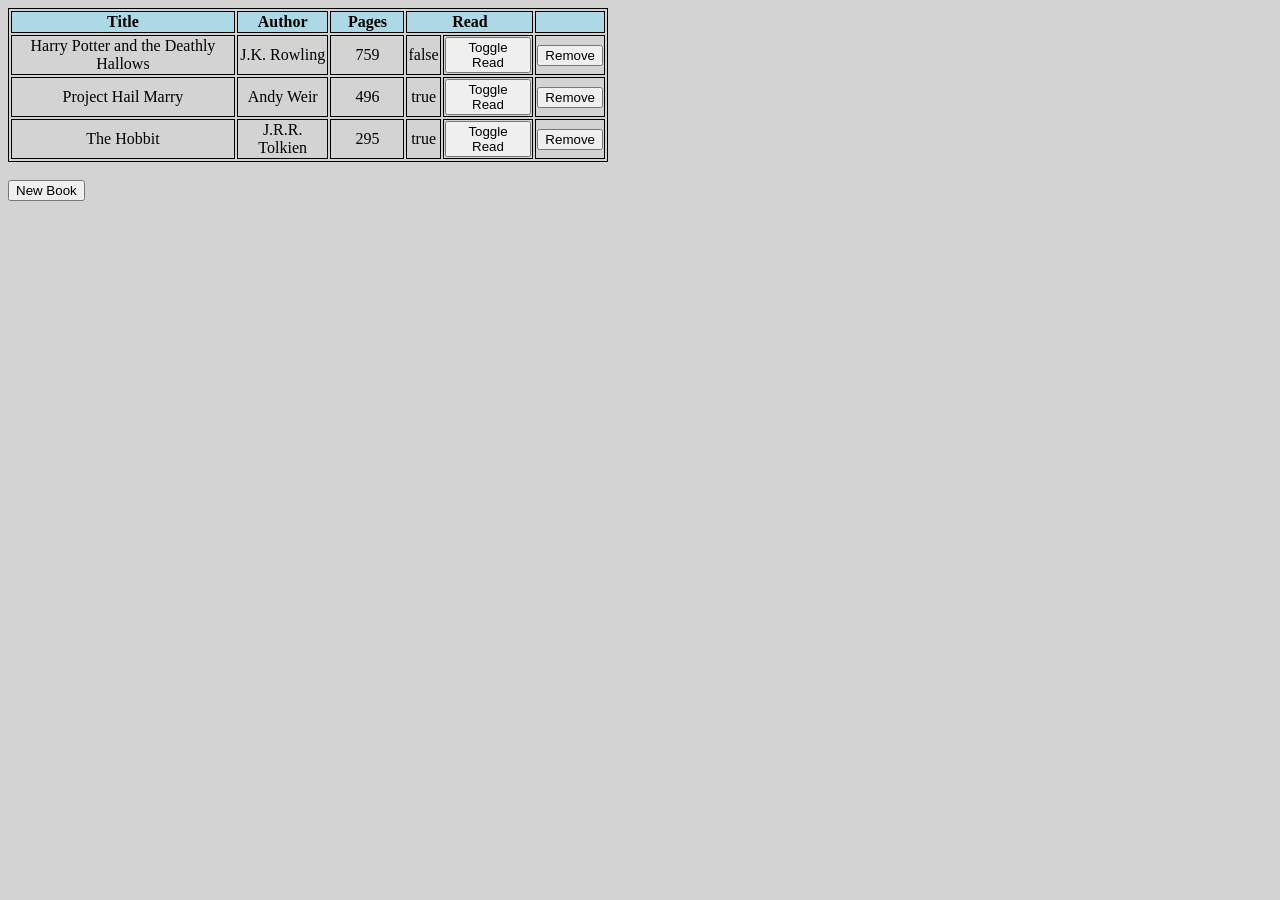
<file: JavaScript/02 Project - Library/index.html>
<!doctype html>
<html lang="en">
  <head>
    <meta charset="utf-8" />
    <title>The Odin Project - Javascript Course - Project - Library</title>
    <link rel="stylesheet" href="./styles.css" />
  </head>

  <body>
    <table id="table-books">
      <thead id="table-header">
        <tr>
          <th id="row-title">Title</th>
          <th id="row-author">Author</th>
          <th id="row-pages">Pages</th>
          <th id="row-read" colspan="2">Read</th>
          <th id="row-delete"></th>
        </tr>
      </thead>
      <tbody id="table-body"></tbody>
    </table>
  </body>

  <br />
  <button id="new-book-btn">New Book</button>

  <dialog id="form-container">
    <form id="book-form">
      <label for="title">Title</label>
      <input type="text" id="title" name="title" required />

      <label for="author">Author</label>
      <input type="text" id="author" name="author" required />

      <label for="pages">Pages</label>
      <input type="number" id="pages" name="pages" required />

      <label for="read">Read</label>
      <select name="" id="read" required>
        <option value=""></option>
        <option value="read">Read</option>
        <option value="not read">Not Read</option>
      </select>

      <button type="submit">Add Book</button>
      <button type="cancel">Cancel</button>
    </form>
  </dialog>

  <script src="./script.js"></script>
</html>
</file>
<file: JavaScript/02 Project - Library/styles.css>
:root {
  background-color: lightgray;
}

table,
th,
td {
  border: 1px, solid, black;
}

td {
  text-align: center;
}

th {
  background-color: lightblue;
}

#table-books {
  width: 600px;
}

#row-title {
  width: auto;
}

#row-author {
  width: auto;
}

#row-pages {
  width: 70px;
}

#row-read {
  width: 100px;
}

#row-delete {
  width: 1px;
}

#book-form {
  display: flex;
  flex-direction: column;
  border: 5px solid black;
  border-radius: 5px;
  width: 400px;
  padding: 10px;
  row-gap: 10px;
}
</file>
